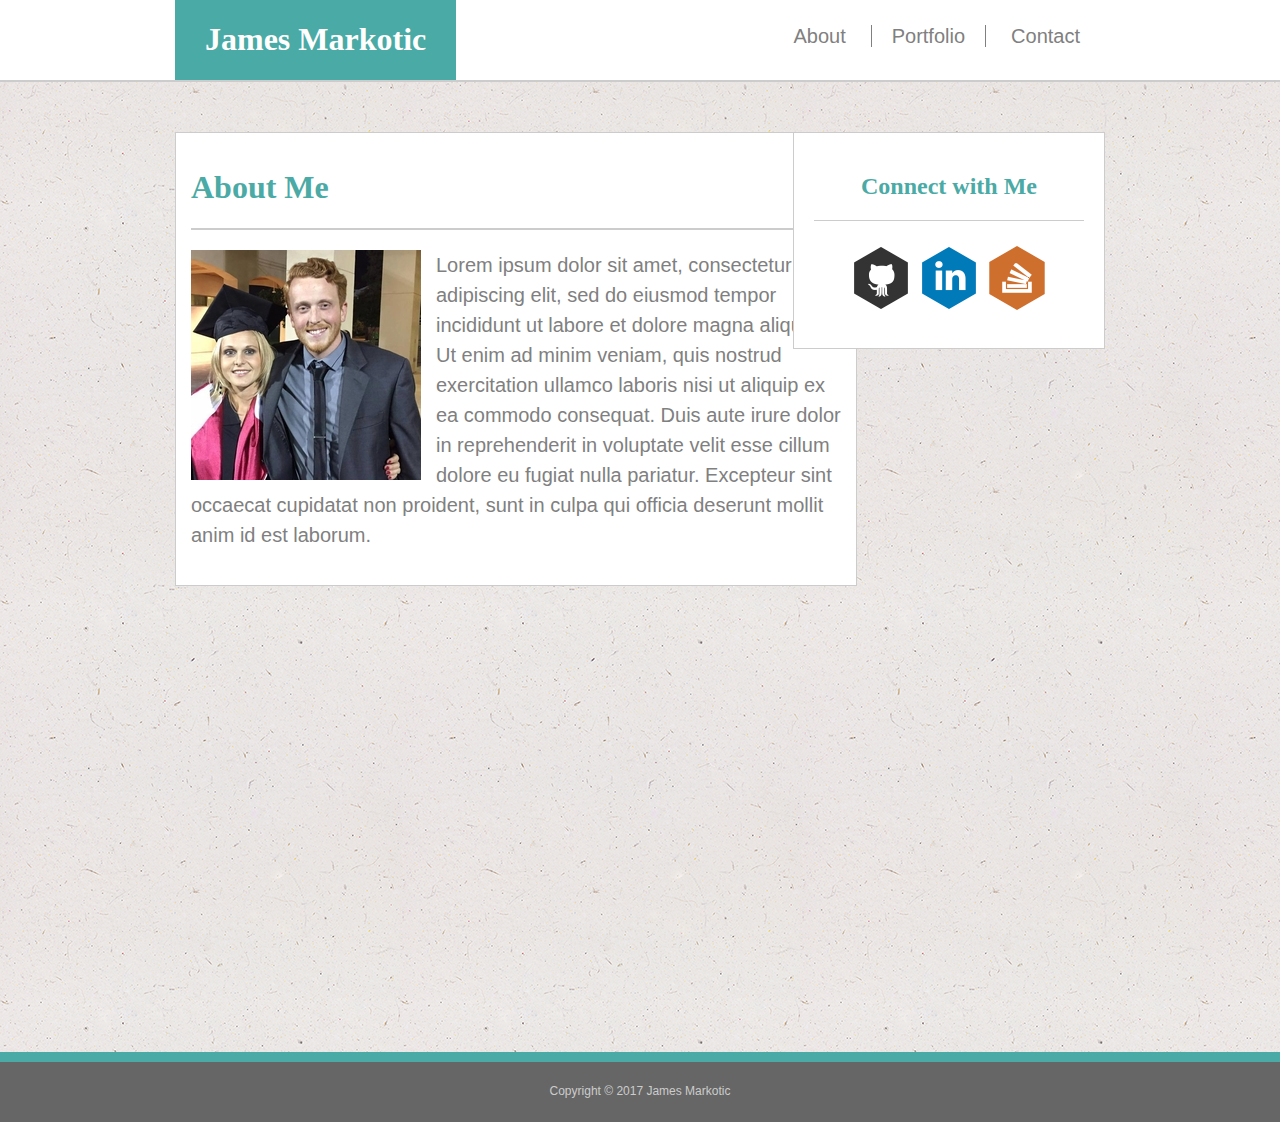
<file: index.html>
<DOCTYPE html>

<html>
	
	<header>
		<title>JDM</title>
	</header>

	<link rel="stylesheet" type="text/css" href="assets/css/style.css">

	<body>
		
		<div class="header">
			
			<div class="jdm">

				<h1>James Markotic</h1>
			
			</div>

			<div class="nav">

				<div class="nav-group">	
					<a class="about" href="index.html">About</a>
				
					<a class="portfolio" href="portfolio.html">Portfolio</a>

					<a class="contact" href="contact.html">Contact</a>
				</div>
				
			</div>	

		</div>

		<div class="content">
			
			<!--<img class="derp" src="assets/images/spiration-light.png">-->

			<div class="main-section">
				
				<div class="about-me">

					<h1>About Me</h1>
				
				</div>

				<div class="about-me-content">
			
					<img class="portfoliopic" src="assets/images/Portfoliopic.jpg" alt="My Picture">

					<p>Lorem ipsum dolor sit amet, consectetur adipiscing elit, sed do eiusmod tempor incididunt ut labore et dolore magna aliqua. Ut enim ad minim veniam, quis nostrud exercitation ullamco laboris nisi ut aliquip ex ea commodo consequat. Duis aute irure dolor in reprehenderit in voluptate velit esse cillum dolore eu fugiat nulla pariatur. Excepteur sint occaecat cupidatat non proident, sunt in culpa qui officia deserunt mollit anim id est laborum.</p>	

				</div>	

			</div>

			<div class="sidebar">
				
				<div class="connect">

					<h2>Connect with Me</h2>

				</div>

				<div class="sidebar-images">

					<a href="https://github.com/jamesmarkotic">
						<img src="assets/images/git.png" alt="git">
					</a>	

					<a href="https://www.linkedin.com/in/james-markotic-93a6b0147/">	
						<img src="assets/images/linkedin.png" alt="linkedin">
					</a>	
					
					<a href="https://stackoverflow.com/users/8662407/james-dean">
						<img src="assets/images/stackoverflow.png" alt="stackoverflow">
					</a>	
					
				</div>	

			</div>

			<div class="push"></div>

		</div>

		<footer class="footer">
				
				<p>Copyright © 2017 James Markotic</p>

		</footer>

	</body>

</html>
</file>
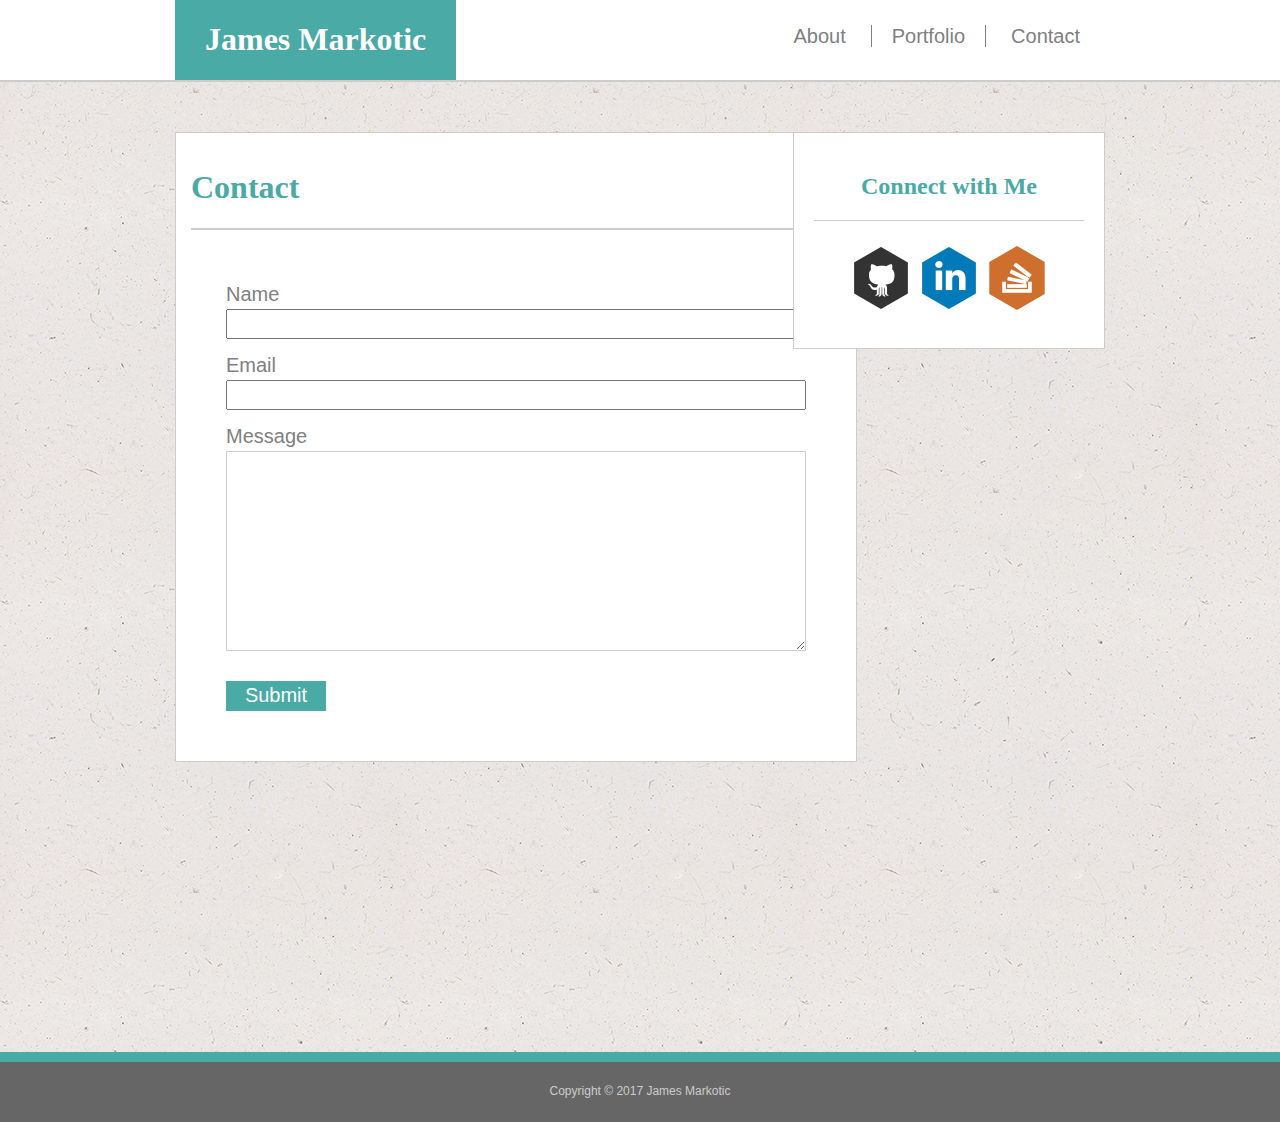
<file: contact.html>
<DOCTYPE html>

<html>
	
	<header>
		<title>JDM</title>
	</header>

	<!--<link rel="stylesheet" type="text/css" href="assets/css/reset.css">-->

	<link rel="stylesheet" type="text/css" href="assets/css/style.css">

	<body>
		
		<div class="header">
			
			<div class="jdm">
				
					<h1>James Markotic</h1>
			
			</div>

			<div class="nav">

				<div class="nav-group">	
					<a class="about" href="index.html">About</a>
				
					<a class="portfolio" href="portfolio.html">Portfolio</a>

					<a class="contact" href="contact.html">Contact</a>
				</div>
				
			</div>	

		</div>

		<div class="content">
			
			<!--<img class="derp" src="assets/images/spiration-light.png">-->

			<div class="main-section">
				
				<div class="contact-me">

					<h1>Contact</h1>
				
				</div>

				<div class="contact-content">
			
					<div class="input-container">
						<label>Name</label>
						<div class="input-wrap">
						
							<input/>

						</div>
					</div>	
					
					<div class="input-container">
						<label>Email</label>
						<div class="input-wrap">
						
							<input/>

						</div>
					</div>	

					<div class="input-container">
						<label>Message</label>
						<div class="input-wrap">
						
							<textarea class="message"></textarea>

						</div>
					</div>	
					<button>Submit</button>
				</div>	

			</div>

			<div class="sidebar">
				
				<div class="connect">

					<h2>Connect with Me</h2>

				</div>

				<div class="sidebar-images">

					<a href="https://github.com/jamesmarkotic">
						<img src="assets/images/git.png" alt="git">
					</a>	

					<a href="https://www.linkedin.com/in/james-markotic-93a6b0147/">	
						<img src="assets/images/linkedin.png" alt="linkedin">
					</a>	
					
					<a href="https://stackoverflow.com/users/8662407/james-dean">
						<img src="assets/images/stackoverflow.png" alt="stackoverflow">
					</a>	
					
				</div>	

			</div>

			<div class="push"></div>

		</div>

		<footer class="footer">
				
				<p>Copyright © 2017 James Markotic</p>

		</footer>

	</body>

</html>
</file>
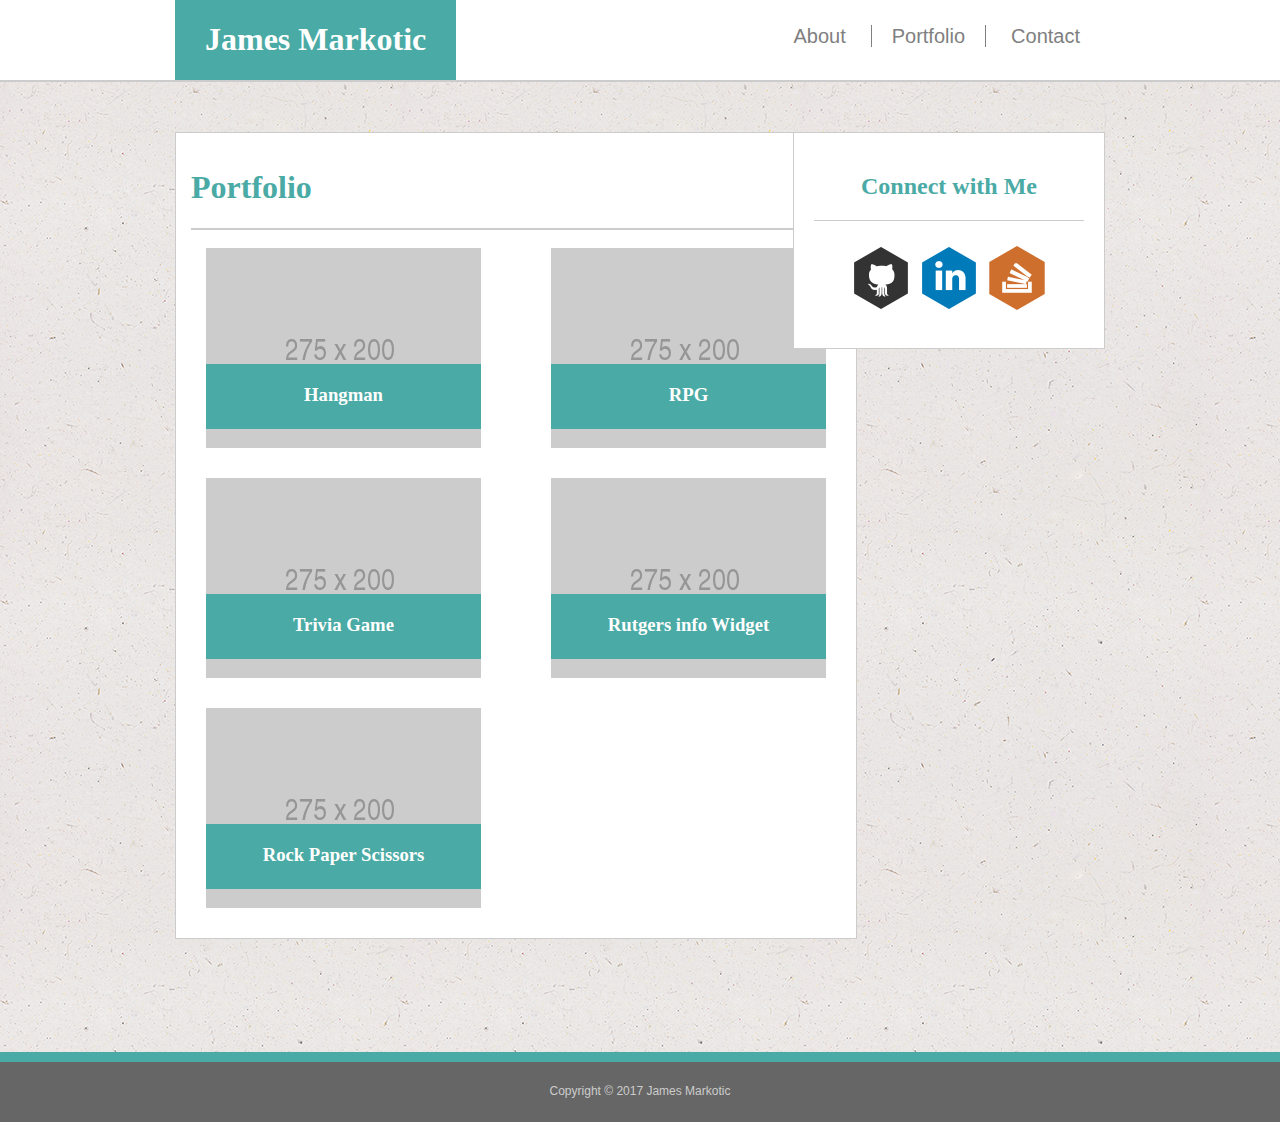
<file: portfolio.html>
<DOCTYPE html>

<html>
	
	<header>
		<title>JDM</title>
	</header>

	<link rel="stylesheet" type="text/css" href="assets/css/style.css">

	<body>
		
		<div class="header">
			
			<div class="jdm">

				<h1>James Markotic</h1>
			
			</div>

			<div class="nav">

				<div class="nav-group">	
					<a class="about" href="index.html">About</a>
				
					<a class="portfolio" href="portfolio.html">Portfolio</a>

					<a class="contact" href="contact.html">Contact</a>
				</div>
				
			</div>	

		</div>

		<div class="content">
			
			

			<div class="main-section">
				
				<div class="portfolio-h">

					<h1>Portfolio</h1>
				
				</div>

				<div class="portfolio-content">
			
					<div class="hangman">
						<img src="assets/images/275x200.png" alt="placeholder">
						<h3 class="image-name">Hangman</h>
					</div>

					<div class="rpg-game">
						<img src="assets/images/275x200.png" alt="placeholder">
						<h3 class="image-name">RPG</h>
					</div>

					<div class="trivia">
						<img src="assets/images/275x200.png" alt="placeholder">
						<h3 class="image-name">Trivia Game</h>
					</div>

					<div class="rutgers">
						<img src="assets/images/275x200.png" alt="placeholder">
						<h3 class="image-name">Rutgers info Widget</h>
					</div>

					<div class="rock-paper">
						<img src="assets/images/275x200.png" alt="placeholder">
						<h3 class="image-name">Rock Paper Scissors</h>
					</div>

						

				</div>	

			</div>

			<div class="sidebar">
				
				<div class="connect">

					<h2>Connect with Me</h2>

				</div>

				<div class="sidebar-images">

					<a href="https://github.com/jamesmarkotic">
						<img src="assets/images/git.png" alt="git">
					</a>	

					<a href="https://www.linkedin.com/in/james-markotic-93a6b0147/">	
						<img src="assets/images/linkedin.png" alt="linkedin">
					</a>	
					
					<a href="https://stackoverflow.com/users/8662407/james-dean">
						<img src="assets/images/stackoverflow.png" alt="stackoverflow">
					</a>	
					
				</div>	

			</div>

			<div class="push"></div>

		</div>

		<footer class="footer">
				
				<p>Copyright © 2017 James Markotic</p>

		</footer>

	</body>

</html>
</file>
<file: assets/css/style.css>
.header {
	background-color: white;
	top: 0;
	left: 0;
	right: 0;
	height: 80px;
	width: 100%;
	position: relative;
	border-bottom: 2px solid #cccccc;
}

.jdm {
	background-color: #4aaaa5;
	top: 0;
	height: 80px;
	position: absolute;
	color: white;
	margin-left: 175px;
	clear: left;
	padding-left: 30px;
	padding-right: 30px;
}

.nav {
	float: right;
	margin-right: 175px;
	font-size: 20px;
	color: grey;
	display: inline-block;
	height: 80px;
}

.nav-group {
	margin: 25px;
}

.portfolio {
	border-left: 1px solid grey;
	border-right: 1px solid grey;
	width: 40px;
	margin-right: 20px;
	margin-left: 20px;
	padding-left: 20px;
	padding-right: 20px;
}




.hangman , .rpg-game , .trivia , .rutgers , .rock-paper {
	
	position: relative;
}

.hangman {
	float: left;
	margin-left: 15px;
	margin-right: 15px;
	margin-bottom: 15px;
}

.rpg-game {
	float: right;
	margin-left: 15px;
	margin-right: 15px;
	margin-bottom: 15px;
}

.trivia {
	float: left;
	margin: 15px;
}

.rutgers {
	float: right;
	margin: 15px;
}

.rock-paper {
	float: left;
	margin: 15px;
}

.image-name {
	position: absolute;
	width: 275px;
	background: #4aaaa5;
	bottom: 0;
	height: 45px;
	color: white;
	text-align: center;
	padding-top: 20px;
}

.content {
	
	min-height: 100%;
	position: relative;
}

.footer {
	bottom: 0;
	left: 0;
	right: 0;
	border-top: 10px solid #4aaaa5;
	background-color: #666666;
	position: relative;
	height: 50px;
	width: 100%;
	text-align: center;
	color: #ccc;
	font-size: 12px;
	padding-top: 10px;
	margin-top: 70px;

}

.push {
	height: 50px;
}


.sidebar {
	background-color: white;
	width: 270px;
	height: 175px;
	position: absolute;
	top: 0;
	right: 0;
	padding: 20px;
	border: 1px solid #cccccc;
	margin-top: 50px;
	margin-right: 175px;

	
}

.sidebar-images {
	text-align: center;
	padding-top: 25px;
}

.main-section {
	
	position: absolute;
	width: 650px;
	background-color: white;
	padding: 15px;
	border: 1px solid #cccccc;
	margin-top: 50px;
	margin-left: 175px;
	margin-bottom: 50px;
}



.about-me, .portfolio-h , .contact-me {
	color: #4aaaa5;
	border-bottom: 2px solid #cccccc;
	margin-bottom: 18px;
}

.about-me-content {
	color: grey;
	font-size: 20px;
	line-height: 30px;
}

.contact-content {
	color: white;
	font-size: 20px;
	padding: 20px;
}

.input-wrap {
	padding-top: 3px;

}

.input-container {
	margin: 15px;
}




.portfoliopic {
	float: left;
	padding-right: 15px;
	padding-bottom: 8px;
}

.connect {
	text-align: center;
	color: #4aaaa5;
	border-bottom: 1px solid #cccccc;
}

h1 , h2 , h3 , h4 {
	font-family: 'Georgia', Times, Times New Roman, serif;
}

p , label , button {
	font-family: 'Arial', 'Helvetica Neue', Helvetica, sans-serif;
}

a {
	font-family: 'Arial', 'Helvetica Neue', Helvetica, sans-serif;
	text-decoration: none;
	color: grey;
}

input {
	height: 30px;
	width: 200px;
	border-color: 1px solid #ccc;
	width: 100%;
	font-size: 18px;
	overflow: scroll;
}

.message {
	height: 200px;
	width: 200px;
	width: 100%;
	font-size: 18px;
}

button {
	margin: 15px;
	width: 100px;
	height: 30px;
	font-size: 20px;
	color: white;
	background-color: #4aaaa5;
	border: none;
	outline-color: #ccc;
	outline-width: 3px;

}

textarea {
	border: 1px solid #ccc;
	overflow: scroll;
}

label {
	
	color: grey;
}

body {
	background-image: url(../images/ep_naturalwhite.png);
}

body, html {
	box-sizing: border-box;
	margin: 0;
	height: 100%;
}
</file>
